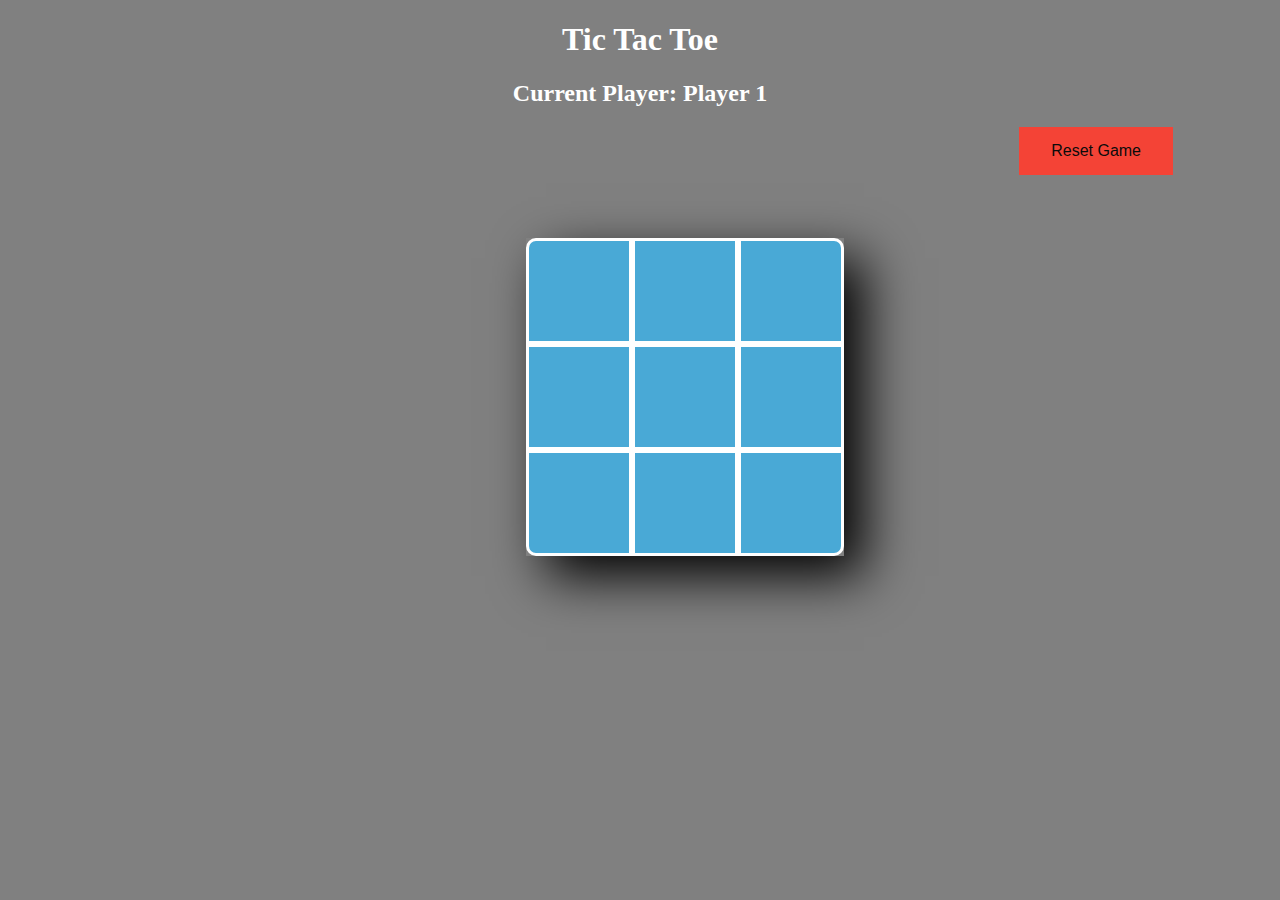
<file: index.html>
<!DOCTYPE html>
<html lang="EN">

<head>
    <meta charset="UTF-8" />
    <meta name="description" content="Tic Tac Toe for kids" />
    <meta name="keywords" content="Tic, Tac, Toe, Game, Kids, Two Player" />
    <meta name="author" content="Ajith G" />
    <meta name="viewport" content="width=device-width, initial-scale=1.0" />
    <title>Tic Tac Toe</title>
    <script src="tictactoe.js"></script>
    <link rel="stylesheet" href="./tictactoe.css" />
</head>

<body>
    <h1>Tic Tac Toe</h1>
    <div>
        <h2 id="playerNumber">Current Player: <b>Player 1</b></h2>
        <button onclick="reset()">Reset Game</button>
        <div id="container">
            <div id="row1">
                <div id="square00" style="border-radius: 10px 0px 0px 0px;"></div>
                <div id="square10"></div>
                <div id="square20" style="border-radius: 0px 0px 0px 10px;"></div>
            </div>
            <div id="row2">
                <div id="square01"></div>
                <div id="square11"></div>
                <div id="square21"></div>
            </div>
            <div id="row3">
                <div id="square02" style="border-radius: 0px 10px 0px 0px;"></div>
                <div id="square12"></div>
                <div id="square22" style="border-radius: 0px 0px 10px 0px;"></div>
            </div>
        </div>

</body>

</html>
</file>
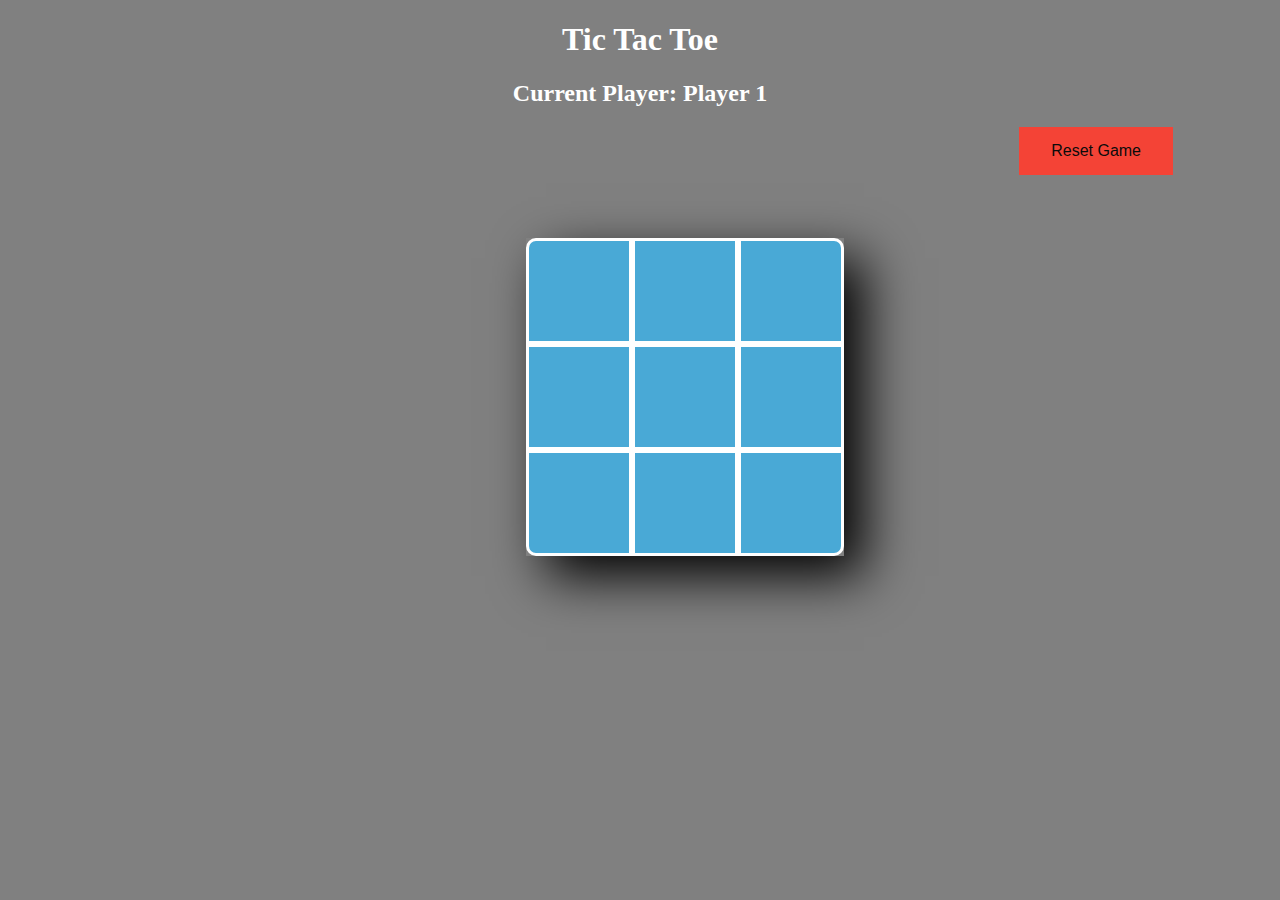
<file: tictactoe.html>
<!DOCTYPE html>
<html lang="EN">

<head>
    <meta charset="UTF-8" />
    <meta name="description" content="Tic Tac Toe for kids" />
    <meta name="keywords" content="Tic, Tac, Toe, Game, Kids, Two Player" />
    <meta name="author" content="Ajith G" />
    <meta name="viewport" content="width=device-width, initial-scale=1.0" />
    <title>Tic Tac Toe</title>
    <script src="tictactoe.js"></script>
    <link rel="stylesheet" href="./tictactoe.css" />
</head>

<body>
    <h1>Tic Tac Toe</h1>
    <div>
        <h2 id="playerNumber">Current Player: <b>Player 1</b></h2>
        <button onclick="reset()">Reset Game</button>
        <div id="container">
            <div id="row1">
                <div id="square00" style="border-radius: 10px 0px 0px 0px;"></div>
                <div id="square10"></div>
                <div id="square20" style="border-radius: 0px 0px 0px 10px;"></div>
            </div>
            <div id="row2">
                <div id="square01"></div>
                <div id="square11"></div>
                <div id="square21"></div>
            </div>
            <div id="row3">
                <div id="square02" style="border-radius: 0px 10px 0px 0px;"></div>
                <div id="square12"></div>
                <div id="square22" style="border-radius: 0px 0px 10px 0px;"></div>
            </div>
        </div>

</body>

</html>
</file>
<file: tictactoe.css>
html {
    background-color: grey;
}

#row1 div,
#row2 div,
#row3 div {
    height: 100px;
    width: 100px;
    border: solid;
    border-color: white;
    /* display: inline-flex;
    flex-wrap: nowrap; */
    background-color: #49a9d6;
    margin: 0px;
    outline: none;
    text-align: center;
    line-height: 100px;
    font-size: x-large;
    font-style: italic;
    font-family: cursive;
    color: white;
    cursor: pointer;
}

#container {
    width: fit-content;
    box-shadow: 20px 20px 50px black;
    display: inline-flex;
    justify-content: center;
    margin-left: 41%;
    margin-top: 5%;
}

#row1,
#row2,
#row3 {
    display: inline-block;
    margin: 0px;
    outline: none;
}

h1,
h2 {
    text-align: center;
    color: white
}

button {
    margin-left: 80%;
    background-color: #f44336;
    /* Green */
    border: none;
    color: #0b0b0b;
    padding: 15px 32px;
    text-align: center;
    text-decoration: none;
    display: inline-block;
    font-size: 16px;
}

button:hover {
    box-shadow: 0 12px 16px 0 rgba(0, 0, 0, 0.24), 0 17px 50px 0 rgba(0, 0, 0, 0.19);
}
</file>
